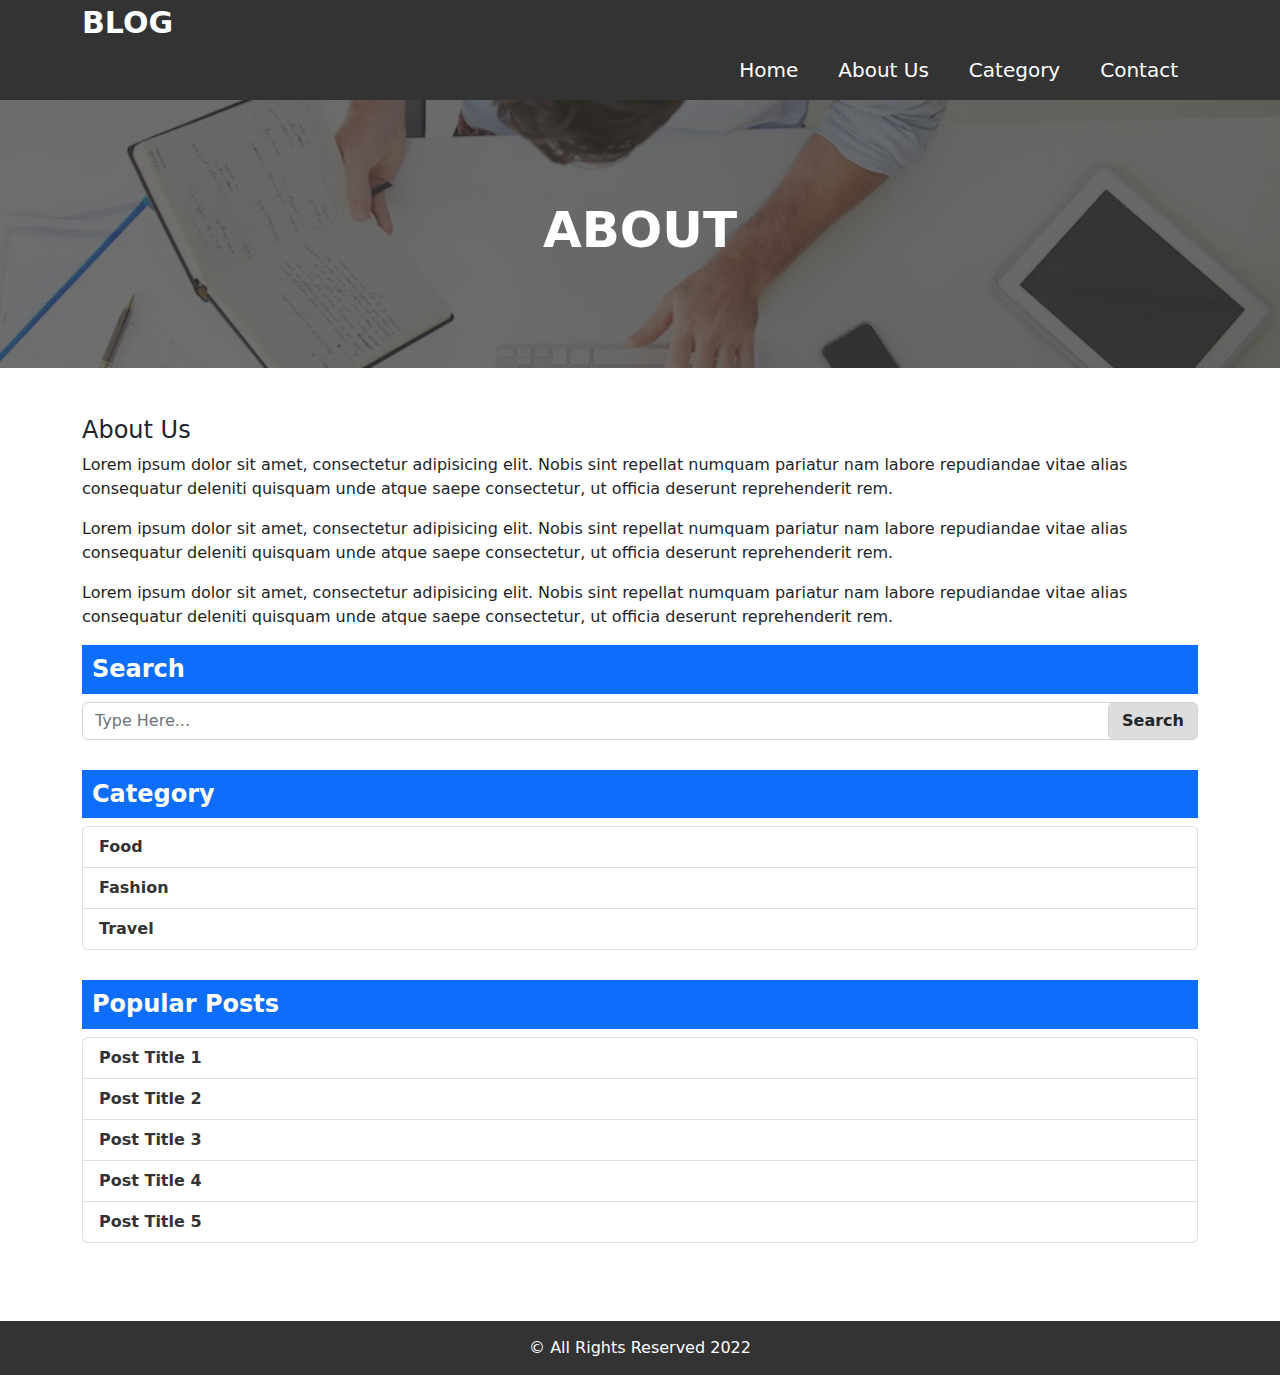
<file: about.html>
<!DOCTYPE html>
<html lang="en">
<head>
    <meta charset="UTF-8">
    <meta http-equiv="X-UA-Compatible" content="IE=edge">
    <meta name="viewport" content="width=device-width, initial-scale=1.0">
    <title>Document</title>
    <link rel="stylesheet" href="assets/css/bootstrap.min.css">
    <link rel="stylesheet" href="assets/css/style.css">
</head>
<body>
    <header class="header-area">
        <div class="container">
            <div class="row">
                <div class="col-xxl-3">
                    <div class="logo">
                        <a href="">Blog</a>
                    </div>
                </div>
                <div class="col-xxl-9">
                    <div class="menu">
                        <ul>
                            <li><a href="index.html">Home</a></li>
                            <li><a href="about.html">About Us</a></li>
                            <li><a href="#">Category</a>
                                <ul>
                                    <li><a href="category.html">Food</a></li>
                                    <li><a href="category.html">Fashion</a></li>
                                    <li><a href="category.html">Travel</a></li>
                                </ul>
                            </li>
                            <li><a href="contact.html">Contact</a></li>
                        </ul>
                    </div>
                </div>
            </div>
        </div>
    </header>
    <section class="breadcumb-area" style="background-image: url('assets/img/bread.jpg');">
        <div class="container">
            <div class="row">
                <div class="col-xxl-12">
                    <div class="breadcumb">
                        <h1>About</h1>
                    </div>
                </div>
            </div>
        </div>
    </section>

    <section class="post-area pt-5 pb-5">
        <div class="container">
            <div class="row">
                <div class="col-xxl-9">
                    <div class="page">
                        <h4>About Us</h4>
                        <p>Lorem ipsum dolor sit amet, consectetur adipisicing elit. Nobis sint repellat numquam pariatur nam labore repudiandae vitae alias consequatur deleniti quisquam unde atque saepe consectetur, ut officia deserunt reprehenderit rem.</p>
                        <p>Lorem ipsum dolor sit amet, consectetur adipisicing elit. Nobis sint repellat numquam pariatur nam labore repudiandae vitae alias consequatur deleniti quisquam unde atque saepe consectetur, ut officia deserunt reprehenderit rem.</p>
                        <p>Lorem ipsum dolor sit amet, consectetur adipisicing elit. Nobis sint repellat numquam pariatur nam labore repudiandae vitae alias consequatur deleniti quisquam unde atque saepe consectetur, ut officia deserunt reprehenderit rem.</p>
                    </div>
                </div>
                <div class="col-xxl-3">
                    <div class="sidebar">
                        <div class="single-sidebar">
                            <h4>Search</h4>
                            <form action="">
                                <input type="search" class="form-control" placeholder="Type Here...">
                                <input type="submit" class="form-control" value="Search">
                            </form>
                        </div>
                        <div class="single-sidebar">
                            <h4>Category</h4>
                            <ul class="list-group">
                                <li class="list-group-item"><a href="">Food</a></li>
                                <li class="list-group-item"><a href="">Fashion</a></li>
                                <li class="list-group-item"><a href="">Travel</a></li>
                            </ul>
                        </div>
                        <div class="single-sidebar">
                            <h4>Popular Posts</h4>
                            <ul class="list-group">
                                <li class="list-group-item"><a href="">Post Title 1</a></li>
                                <li class="list-group-item"><a href="">Post Title 2</a></li>
                                <li class="list-group-item"><a href="">Post Title 3</a></li>
                                <li class="list-group-item"><a href="">Post Title 4</a></li>
                                <li class="list-group-item"><a href="">Post Title 5</a></li>
                            </ul>
                        </div>
                    </div>
                </div>
            </div>
        </div>
    </section>

    <footer class="footer-area">
        <div class="container">
            <div class="row">
                <div class="col-xxl-12">
                    <div class="footer">
                        <p>&copy; All Rights Reserved 2022</p>
                    </div>
                </div>
            </div>
        </div>
    </footer>
</body>
</html>
</file>
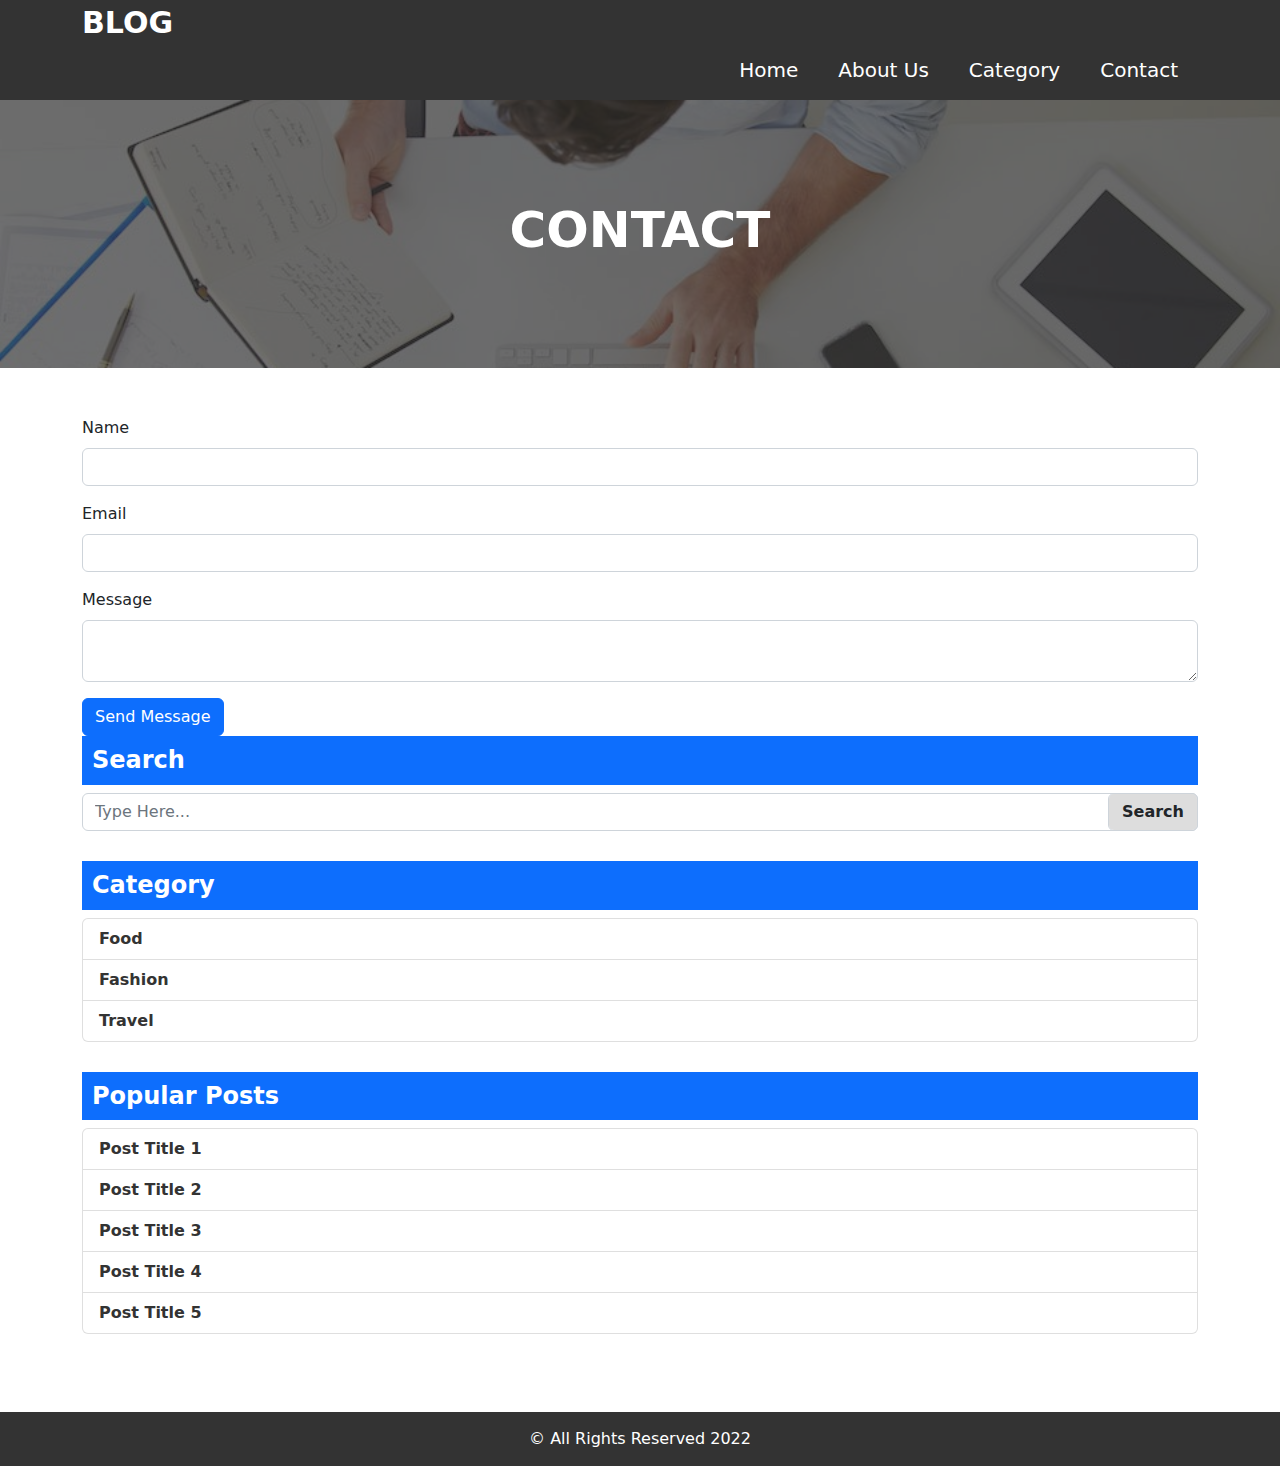
<file: contact.html>
<!DOCTYPE html>
<html lang="en">
<head>
    <meta charset="UTF-8">
    <meta http-equiv="X-UA-Compatible" content="IE=edge">
    <meta name="viewport" content="width=device-width, initial-scale=1.0">
    <title>Document</title>
    <link rel="stylesheet" href="assets/css/bootstrap.min.css">
    <link rel="stylesheet" href="assets/css/style.css">
</head>
<body>
    <header class="header-area">
        <div class="container">
            <div class="row">
                <div class="col-xxl-3">
                    <div class="logo">
                        <a href="">Blog</a>
                    </div>
                </div>
                <div class="col-xxl-9">
                    <div class="menu">
                        <ul>
                            <li><a href="index.html">Home</a></li>
                            <li><a href="about.html">About Us</a></li>
                            <li><a href="#">Category</a>
                                <ul>
                                    <li><a href="category.html">Food</a></li>
                                    <li><a href="category.html">Fashion</a></li>
                                    <li><a href="category.html">Travel</a></li>
                                </ul>
                            </li>
                            <li><a href="contact.html">Contact</a></li>
                        </ul>
                    </div>
                </div>
            </div>
        </div>
    </header>
    <section class="breadcumb-area" style="background-image: url('assets/img/bread.jpg');">
        <div class="container">
            <div class="row">
                <div class="col-xxl-12">
                    <div class="breadcumb">
                        <h1>Contact</h1>
                    </div>
                </div>
            </div>
        </div>
    </section>

    <section class="post-area pt-5 pb-5">
        <div class="container">
            <div class="row">
                <div class="col-xxl-9">
                    <div class="contact">
                        <form>
                            <div class="mb-3">
                              <label class="form-label">Name</label>
                              <input type="text" class="form-control">
                            </div>
                            <div class="mb-3">
                              <label class="form-label">Email</label>
                              <input type="email" class="form-control">
                            </div>
                            <div class="mb-3">
                                <label class="form-label">Message</label>
                                <textarea class="form-control"></textarea>
                            </div>
                            <button type="submit" class="btn btn-primary">Send Message</button>
                          </form>
                    </div>
                </div>
                <div class="col-xxl-3">
                    <div class="sidebar">
                        <div class="single-sidebar">
                            <h4>Search</h4>
                            <form action="">
                                <input type="search" class="form-control" placeholder="Type Here...">
                                <input type="submit" class="form-control" value="Search">
                            </form>
                        </div>
                        <div class="single-sidebar">
                            <h4>Category</h4>
                            <ul class="list-group">
                                <li class="list-group-item"><a href="">Food</a></li>
                                <li class="list-group-item"><a href="">Fashion</a></li>
                                <li class="list-group-item"><a href="">Travel</a></li>
                            </ul>
                        </div>
                        <div class="single-sidebar">
                            <h4>Popular Posts</h4>
                            <ul class="list-group">
                                <li class="list-group-item"><a href="">Post Title 1</a></li>
                                <li class="list-group-item"><a href="">Post Title 2</a></li>
                                <li class="list-group-item"><a href="">Post Title 3</a></li>
                                <li class="list-group-item"><a href="">Post Title 4</a></li>
                                <li class="list-group-item"><a href="">Post Title 5</a></li>
                            </ul>
                        </div>
                    </div>
                </div>
            </div>
        </div>
    </section>

    <footer class="footer-area">
        <div class="container">
            <div class="row">
                <div class="col-xxl-12">
                    <div class="footer">
                        <p>&copy; All Rights Reserved 2022</p>
                    </div>
                </div>
            </div>
        </div>
    </footer>
</body>
</html>
</file>
<file: assets/css/style.css>
.header-area {
    background-color: #333;
    padding-bottom: 5px;
  }
  .logo a {
    color: #fff;
    text-decoration: none;
    text-transform: uppercase;
    font-weight: bold;
    font-size: 30px;
    display: block;
  }
  .menu ul {
    list-style: none;
    display: flex;
    justify-content: end;
    padding: 0;
    margin: 0;
  }
  .menu ul li {
    position: relative;
  }
  .menu ul li a {
    color: #fff;
    text-decoration: none;
    font-size: 20px;
    font-weight: 500;
    display: block;
    padding: 10px 20px;
  }
  .menu ul li ul {
    position: absolute;
    background-color: #333;
    flex-direction: column;
    width: 210px;
    top: 50px;
    left: 20px;
    padding-bottom: 15px;
    visibility: hidden;
    opacity: 0;
    transition: .3s;
    z-index: 5;
  }
  .menu ul li ul li a {
    margin-left: 25px;
  }
  .menu ul li ul li a {
    padding: 5px 0px;
  }
  .menu ul li:hover ul {
    visibility: visible;
    opacity: 1;
  }

  
.breadcumb-area {
  background-size: cover;
  background-position: center;
  padding: 100px 0;
  text-align: center;
  position: relative;
  z-index: 2;
}
.breadcumb-area:before {
  content: "";
  position: absolute;
  background-color: #333;
  width: 100%;
  height: 100%;
  left: 0;
  top: 0;
  opacity: .7;
  z-index: -1;
}
.breadcumb h1 {
  color: #fff;
  text-transform: uppercase;
  font-weight: 700;
  font-size: 50px;
}
.footer-area {
  text-align: center;
  background-color: #333;
  padding: 15px 0;
}
.footer p {
  margin-bottom: 0;
  color: #fff;
}


.single-post {
  padding: 20px;
  border: 1px solid #ddd;
  border-radius: 3px;
  margin-bottom: 50px;
}
.meta {
  margin: 10px 0;
  border-bottom: 1px dashed #ddd;
  padding-bottom: 10px;
  margin-bottom: 10px;
}
.meta a {
  color: #333;
  text-transform: uppercase;
  font-weight: 600;
  text-decoration: none;
  font-size: 16px;
}
.single-post h4 a {
  color: #333;
  text-decoration: none;
  font-size: 32px;
  font-weight: 700;
}
.single-post img{
  width: 100%;
}
.single-sidebar h4 {
  background-color: #0d6efd;
  color: #fff;
  font-weight: 600;
  padding: 10px;
}
.single-sidebar {
  margin-bottom: 30px;
}

.sidebar a {
  color: #333;
  text-decoration: navajowhite;
  font-weight: 600;
}

.single-sidebar form {
  position: relative;
}
.single-sidebar input[type="submit"] {
  position: absolute;
  right: 0;
  width: 90px;
  top: 0;
  background-color: #ddd;
  font-weight: bold;
}
</file>
